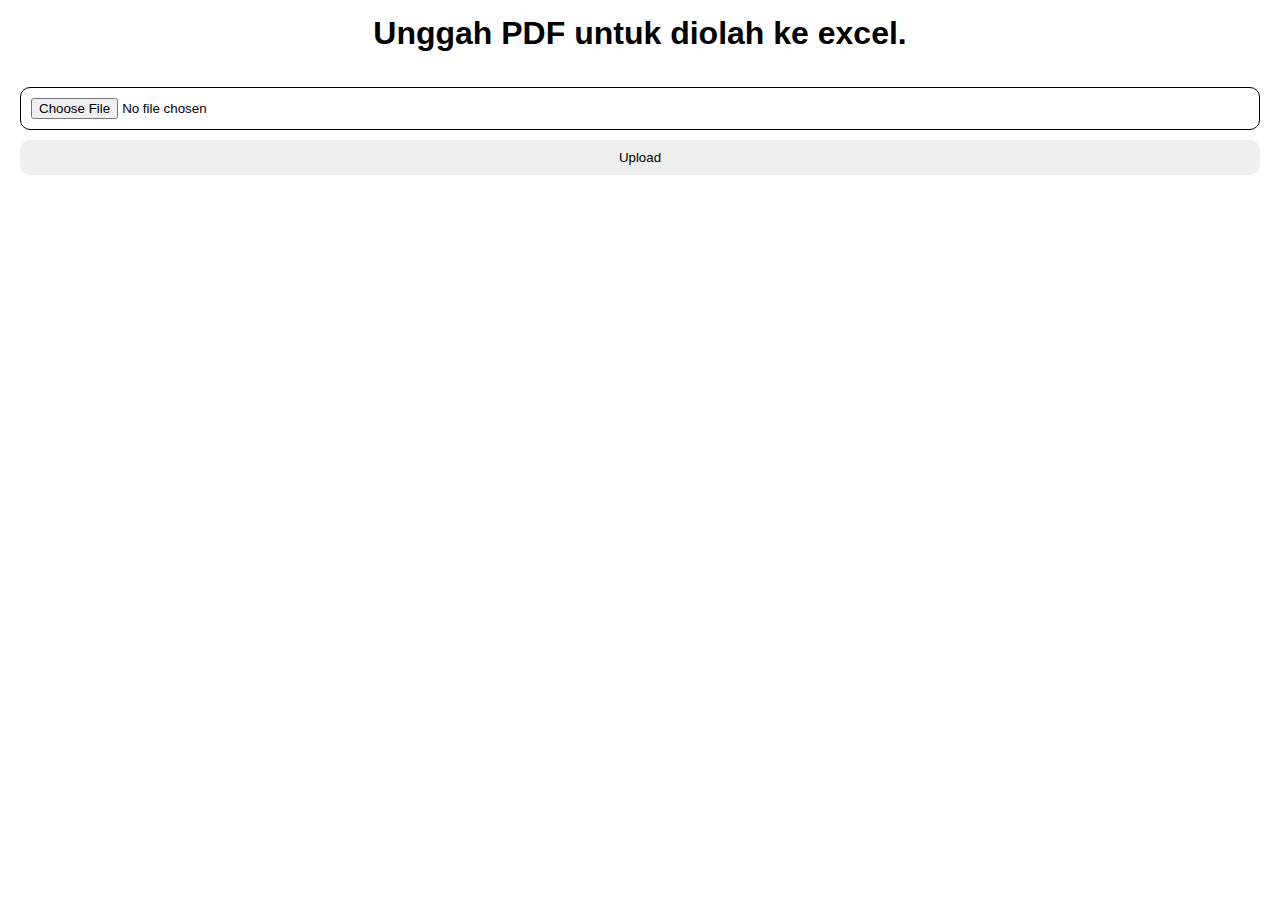
<file: pages/index.html>
<!DOCTYPE html>
<html lang="en">
<head>
    <meta charset="UTF-8">
    <meta name="viewport" content="width=device-width, initial-scale=1.0">
    <title>Import PDF</title>
    <!-- <link rel="stylesheet" href="{{ url_for('static', filename='css/style.css') }}"> -->
    <link rel="stylesheet" href="/static/css/style.css">
</head>
<body>
    <div class="header">
        <h1>Unggah PDF untuk diolah ke excel.</h1>
    </div>
    <div class="content">
        <form method="post" enctype="multipart/form-data">
            <input type="file" name="pdf" accept=".pdf" required>
            <button>Upload</button>
        </form>
    </div>
</body>
</html>
</file>
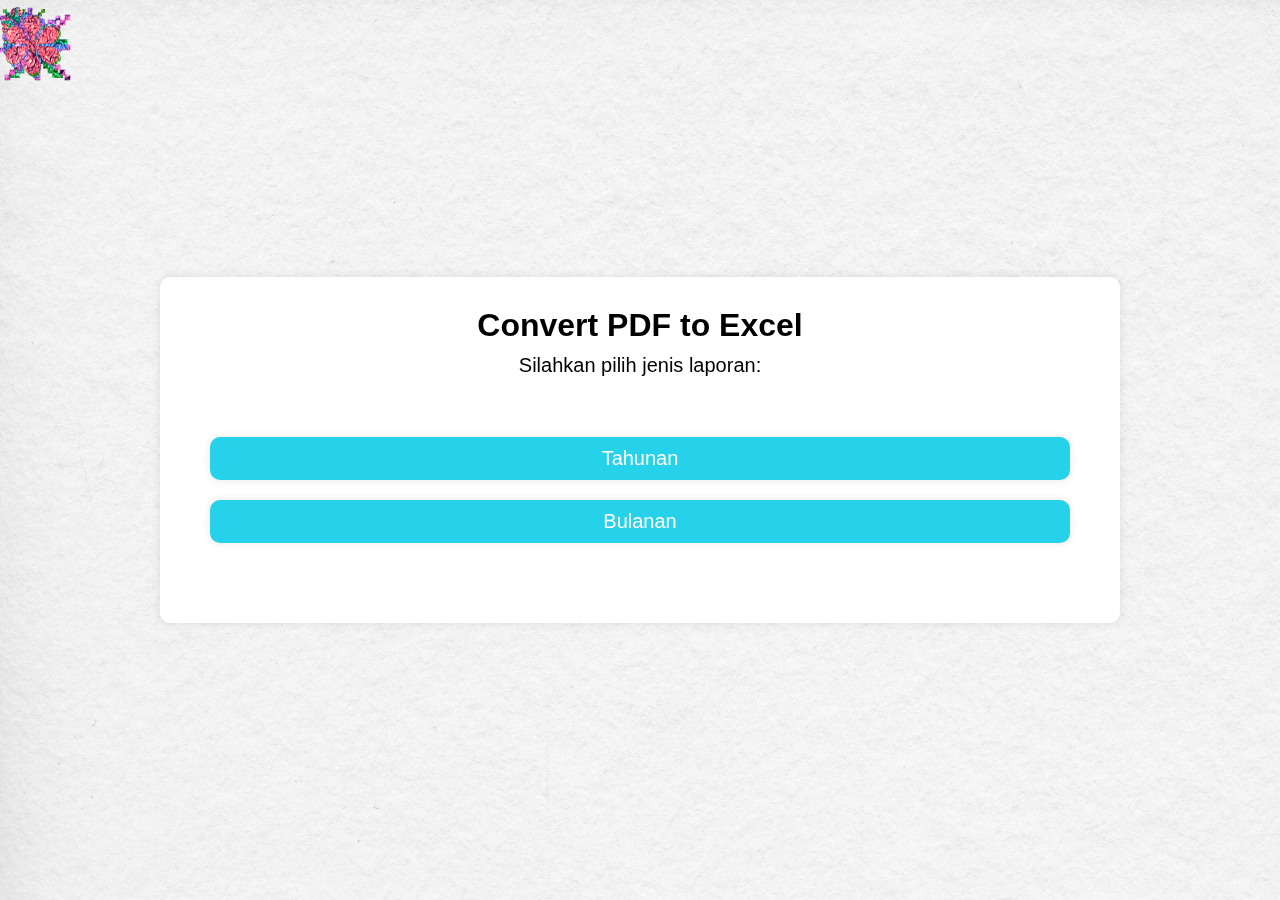
<file: pages/home.html>
<!DOCTYPE html>
<html lang="en">
<head>
    <meta charset="UTF-8">
    <meta name="viewport" content="width=device-width, initial-scale=1.0">
    <title>Import PDF</title>
    <link rel="stylesheet" href="/static/css/reset.css">
    <link rel="stylesheet" href="/static/css/home.css">
    <link rel="stylesheet" href="/static/css/bg.css">
</head>
<body>
    <div class="content-container">
        <h1>Convert PDF to Excel</h1>
        <p>Silahkan pilih jenis laporan:</p>
        <div class="menu-container">
            <a href="/tahunan">Tahunan</a>
            <a href="/bulanan">Bulanan</a>
        </div>
    </div>
    <div id="background">
        <div><span></span></div>
        <div><span></span></div>
        <div><span></span></div>
        <div><span></span></div>
        <div><span></span></div>
        <div><span></span></div>
        <div><span></span></div>
        <div><span></span></div>
        <div><span></span></div>
        <div><span></span></div>
        <div><span></span></div>
        <div><span></span></div>
        <div><span></span></div>
        <div><span></span></div>
        <div><span></span></div>
        <div><span></span></div>
        <div><span></span></div>
        <div><span></span></div>
        <div><span></span></div>
        <div><span></span></div>
        <div><span></span></div>
        <div><span></span></div>
        <div><span></span></div>
      </div>
</body>
</html>
</file>
<file: static/css/style.css>
*{
    font-family: sans-serif;
    margin: 0;
    padding: 0;
    box-sizing: border-box;
}

body{
    display: flex;
    flex-direction: column;
    align-items: center;
}

.header{
    padding: 15px;
}

.content{
    width: 100%;
    padding: 20px;
}

form{
    width: 100%;
    display: flex;
    flex-direction: column;
    align-items: center;
    gap: 10px;
}

input{
    width: 100%;
    border: 1px solid #000;
    border-radius: 10px;
    padding: 10px;
}

button{
    /* width: fit-content; */
    width: 100%;
    padding: 10px 20px;
    border: none;
    border-radius: 10px;
    cursor: pointer;
}
</file>
<file: static/css/home.css>
body{
    width: 100%;
    min-height: 100vh;
    display: flex;
    align-items: center;
    justify-content: center;
    /* background-color: linear-gradient(0deg, white, black); */
    /* background: linear-gradient(180deg, white 60%, rgb(166, 0, 255)); */
}

.content-container{
    width: 75%;
    background-color: #fff;
    padding: 30px;
    display: flex;
    flex-direction: column;
    justify-content: center;
    align-items: center;
    gap: 10px;
    border-radius: 10px;
    box-shadow: 0 0 10px rgba(0, 0, 0, .1);
}

.content-container > p{
    font-size: 20px;
}

.menu-container{
    width: 100%;
    padding: 50px 20px;
    display: flex;
    flex-direction: column;
    gap: 20px;
    align-items: center;
    font-size: 20px;
}

.menu-container > a{
    width: 100%;
    text-align: center;
    background: #26d2e9;
    padding: 10px 20px;
    border-radius: 10px;
    text-decoration: none;
    color: white;
    box-shadow: 0 0 10px rgba(0, 0, 0, .1);
}

.menu-container > a:hover{
    box-shadow: 0 0 10px rgba(0, 0, 0, .3);
}
</file>
<file: static/css/bg.css>
#background {
    position: fixed;
    top: 0;
    left: 0;
    width: 100vw;
    height: 100vh;
    overflow: hidden;
    background-color: white;
    background-image: url(/static/img/bg.jpeg);
    background-size: cover;
    background-repeat: no-repeat;
    user-select: none;
    pointer-events: none;
    z-index: -1;
  }
  #background > div {
    --size: 5vw;
    --symbol: "✽";
  
    --pos_x: 0vw;
    --duration_move: 7s;
    --delay_move: 0s;
  
    --duration_rotate: 1.5s;
    --delay_rotate: 0s;
    --duration_clip: 10s;
    --delay_clip: 0s;
    --hue: 0deg;
  
    position: absolute;
    top: 0;
    left: 0;
    font-size: clamp(15px, var(--size), 80px);
    font-family: "Noto Sans Symbols 2", sans-serif;
    transform-origin: center top;
    animation: move var(--duration_move) var(--delay_move) linear infinite normal
      both;
  }
  #background span {
    display: block;
    position: relative;
    transform-origin: center;
    transform: rotate(0deg);
    animation: rotate var(--duration_rotate) var(--delay_rotate) ease-in-out
      infinite alternate both;
  }
  #background span:after {
    content: var(--symbol);
    -webkit-text-stroke: 0.5px rgba(0, 0, 0, 0.2);
    text-stroke: 0.5px rgba(0, 0, 0, 0.2);
    line-height: 1.2;
    position: relative;
    display: block;
    color: transparent;
    background-clip: text;
    /*
    filter: contrast(0.8) brightness(1.2) hue-rotate(var(--hue))
      drop-shadow(0px 0px 0.1px gold);
    */
    filter: brightness(1.2) hue-rotate(var(--hue));
    background-image: url(/static/img/bg-after.jpeg);
    background-position: center;
    background-size: 200px auto; /* 必要に応じて調整 */
    background-repeat: repeat;
    transform: translateZ(0);
    animation: bg1 var(--duration_clip) var(--delay_clip) linear infinite
      alternate both;
  }
  #background > div:nth-child(even) span:after {
    animation-name: bg2;
  }
  @keyframes bg1 {
    0% {
      background-position: 0% 0%;
    }
    100% {
      background-position: 100% 100%;
    }
  }
  @keyframes bg2 {
    0% {
      background-position: 100% 0%;
    }
    100% {
      background-position: 0% 100%;
    }
  }
  @keyframes rotate {
    0% {
      transform: rotate(115deg);
    }
    100% {
      transform: rotate(245deg);
    }
  }
  @keyframes move {
    0% {
      transform: translate3d(var(--pos_x), calc(0vh - var(--size)), 0);
    }
    100% {
      transform: translate3d(var(--pos_x), 100vh, 0);
    }
  }
  
  /* 以下、ひたすら量産 */
  #background > div:nth-child(23n + 1) {
    --symbol: "🟄";
  }
  #background > div:nth-child(23n + 2) {
    --symbol: "❉";
  }
  #background > div:nth-child(23n + 3) {
    --symbol: "🟉";
  }
  #background > div:nth-child(23n + 4) {
    --symbol: "❈";
  }
  #background > div:nth-child(23n + 5) {
    --symbol: "✣";
  }
  #background > div:nth-child(23n + 6) {
    --symbol: "🞯";
  }
  #background > div:nth-child(23n + 7) {
    --symbol: "🟎";
  }
  #background > div:nth-child(23n + 8) {
    --symbol: "♦";
  }
  #background > div:nth-child(23n + 9) {
    --symbol: "✢";
  }
  #background > div:nth-child(23n + 10) {
    --symbol: "🞵";
  }
  #background > div:nth-child(23n + 11) {
    --symbol: "✤";
  }
  #background > div:nth-child(23n + 12) {
    --symbol: "✦";
  }
  #background > div:nth-child(23n + 13) {
    --symbol: "❇";
  }
  #background > div:nth-child(23n + 14) {
    --symbol: "🞻";
  }
  #background > div:nth-child(23n + 15) {
    --symbol: "✶";
  }
  #background > div:nth-child(23n + 16) {
    --symbol: "✳";
  }
  #background > div:nth-child(23n + 17) {
    --symbol: "❊";
  }
  #background > div:nth-child(23n + 18) {
    --symbol: "🟄";
  }
  #background > div:nth-child(23n + 19) {
    --symbol: "✻";
  }
  #background > div:nth-child(23n + 20) {
    --symbol: "❋";
  }
  #background > div:nth-child(23n + 21) {
    --symbol: "✷";
  }
  #background > div:nth-child(23n + 22) {
    --symbol: "✴";
  }
  
  #background > div:nth-child(21n + 1) {
    --pos_x: 5vw;
  }
  #background > div:nth-child(21n + 2) {
    --pos_x: 10vw;
  }
  #background > div:nth-child(21n + 3) {
    --pos_x: 15vw;
  }
  #background > div:nth-child(21n + 4) {
    --pos_x: 20vw;
  }
  #background > div:nth-child(21n + 5) {
    --pos_x: 25vw;
  }
  #background > div:nth-child(21n + 6) {
    --pos_x: 30vw;
  }
  #background > div:nth-child(21n + 7) {
    --pos_x: 35vw;
  }
  #background > div:nth-child(21n + 8) {
    --pos_x: 40vw;
  }
  #background > div:nth-child(21n + 9) {
    --pos_x: 45vw;
  }
  #background > div:nth-child(21n + 10) {
    --pos_x: 50vw;
  }
  #background > div:nth-child(21n + 11) {
    --pos_x: 55vw;
  }
  #background > div:nth-child(21n + 12) {
    --pos_x: 60vw;
  }
  #background > div:nth-child(21n + 13) {
    --pos_x: 65vw;
  }
  #background > div:nth-child(21n + 14) {
    --pos_x: 70vw;
  }
  #background > div:nth-child(21n + 15) {
    --pos_x: 75vw;
  }
  #background > div:nth-child(21n + 16) {
    --pos_x: 80vw;
  }
  #background > div:nth-child(21n + 17) {
    --pos_x: 85vw;
  }
  #background > div:nth-child(21n + 18) {
    --pos_x: 90vw;
  }
  #background > div:nth-child(21n + 19) {
    --pos_x: 95vw;
  }
  #background > div:nth-child(21n + 20) {
    --pos_x: 100vw;
  }
  
  #background > div:nth-child(12n + 1) {
    --hue: 30deg;
  }
  #background > div:nth-child(12n + 2) {
    --hue: 270deg;
  }
  #background > div:nth-child(12n + 3) {
    --hue: 90deg;
  }
  #background > div:nth-child(12n + 4) {
    --hue: 150deg;
  }
  #background > div:nth-child(12n + 5) {
    --hue: 330deg;
  }
  #background > div:nth-child(12n + 6) {
    --hue: 180deg;
  }
  #background > div:nth-child(12n + 7) {
    --hue: 60deg;
  }
  #background > div:nth-child(12n + 8) {
    --hue: 210deg;
  }
  #background > div:nth-child(12n + 9) {
    --hue: 120deg;
  }
  #background > div:nth-child(12n + 10) {
    --hue: 240deg;
  }
  #background > div:nth-child(12n + 11) {
    --hue: 300deg;
  }
  
  #background > div:nth-child(8n + 1) {
    --delay_move: -4s;
  }
  #background > div:nth-child(8n + 2) {
    --delay_move: -5s;
  }
  #background > div:nth-child(8n + 3) {
    --delay_move: -6s;
  }
  #background > div:nth-child(8n + 4) {
    --delay_move: -1s;
  }
  #background > div:nth-child(8n + 5) {
    --delay_move: -2s;
  }
  #background > div:nth-child(8n + 6) {
    --delay_move: -3s;
  }
  #background > div:nth-child(8n + 7) {
    --delay_move: -7s;
  }
  
  #background > div:nth-child(9n + 1) {
    --duration_move: 7.5s;
  }
  #background > div:nth-child(9n + 2) {
    --duration_move: 8s;
  }
  #background > div:nth-child(9n + 3) {
    --duration_move: 8.5s;
  }
  #background > div:nth-child(9n + 4) {
    --duration_move: 9s;
  }
  #background > div:nth-child(9n + 5) {
    --duration_move: 5.5s;
  }
  #background > div:nth-child(9n + 6) {
    --duration_move: 6s;
  }
  #background > div:nth-child(9n + 7) {
    --duration_move: 6.5s;
  }
  #background > div:nth-child(9n + 8) {
    --duration_move: 7.8s;
  }
  
  #background > div:nth-child(7n + 1) {
    --delay_rotate: 0.3s;
  }
  #background > div:nth-child(7n + 2) {
    --delay_rotate: 0.6s;
  }
  #background > div:nth-child(7n + 3) {
    --delay_rotate: 0.9s;
  }
  #background > div:nth-child(7n + 4) {
    --delay_rotate: -0.3s;
  }
  #background > div:nth-child(7n + 5) {
    --delay_rotate: -0.6s;
  }
  #background > div:nth-child(7n + 6) {
    --delay_rotate: -0.9s;
  }
  
  #background > div:nth-child(6n + 1) {
    --duration_rotate: 1s;
  }
  #background > div:nth-child(6n + 2) {
    --duration_rotate: 1.6s;
  }
  #background > div:nth-child(6n + 3) {
    --duration_rotate: 1.1s;
  }
  #background > div:nth-child(6n + 4) {
    --duration_rotate: 1.2s;
  }
  #background > div:nth-child(6n + 5) {
    --duration_rotate: 1.3s;
  }
  
  #background > div:nth-child(5n + 1) {
    --size: 3vw;
  }
  #background > div:nth-child(5n + 2) {
    --size: 4vw;
  }
  #background > div:nth-child(5n + 3) {
    --size: 6vw;
  }
  #background > div:nth-child(5n + 4) {
    --size: 7vw;
  }
</file>
